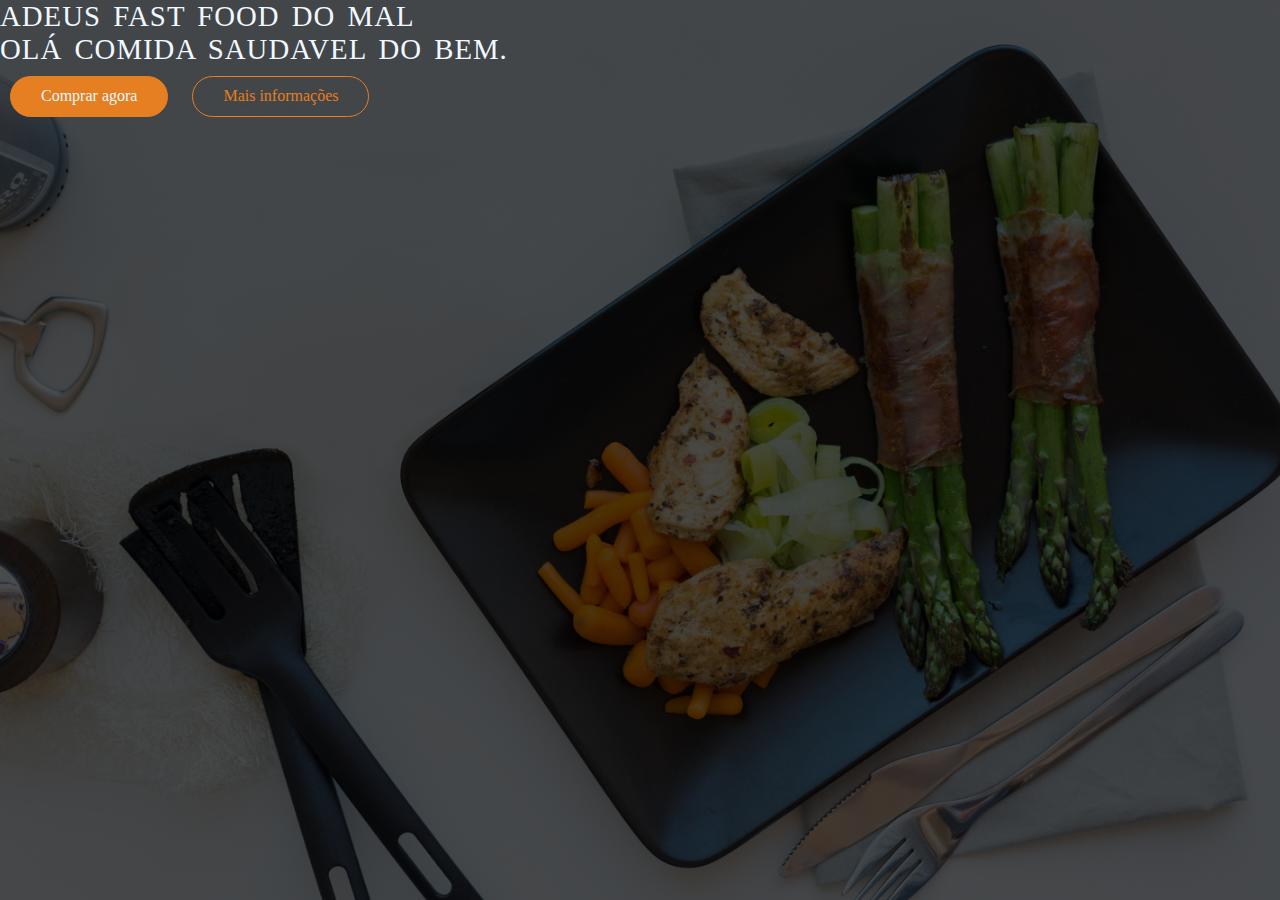
<file: index.html>
<!DOCTYPE html>
<html lang="en">
<head>
    <meta charset="UTF-8">
    <meta http-equiv="X-UA-Compatible" content="IE=edge">
    <meta name="viewport" content="width=device-width, initial-scale=1.0">
    <title>Saude no Prato</title>

    <link rel="preconnect" href="https://fonts.googleapis.com">
    <link rel="preconnect" href="https://fonts.gstatic.com" crossorigin>
    <link href="https://fonts.googleapis.com/css2?family=Lato:ital,wght@0,100;0,300;0,400;1,300&display=swap" rel="stylesheet">

    <link rel="stylesheet" href="vendors/css/normalize.css">
    <link rel="stylesheet" href="./resources/css/style.css">
    
    
</head>
<body>
    <div id = "container">
        <header>
            <div class="hero-text-box">
                <h1>
                    Adeus fast food do mal <br>
                    Olá comida Saudavel do bem.
                </h1>
                <a href="#" class="btn btn-full"> Comprar agora</a>  
                <a href="#" class="btn btn-ghost"> Mais informações</a>

            </div>
        </header>
    </div>
  


</body>
</html>
</file>
<file: resources/css/style.css>
.lato-thin {
    font-family: "Lato", sans-serif;
    font-weight: 100;
    font-style: normal;
  }
  
  .lato-light {
    font-family: "Lato", sans-serif;
    font-weight: 300;
    font-style: normal;
  }
  
  .lato-regular {
    font-family: "Lato", sans-serif;
    font-weight: 400;
    font-style: normal;
  }
  
  .lato-light-italic {
    font-family: "Lato", sans-serif;
    font-weight: 300;
    font-style: italic;
  }

  header{

    background-image:
        linear-gradient(rgba(0,0,0,0.7),rgba(0,0,0,0.7)),
        url("img/img-hero-header.jpg");
    background-size: cover;
    height: 100vh;
    background-position: center;
  }
  h1{
    margin: 0;
    color: aliceblue;
    font-size: 180%;
    text-transform: uppercase;
    font-weight: 300;
    word-spacing: 4px;
    letter-spacing: 1px;
  }

  .btn:link,
  .btn:visited{
    display: inline-block;
    text-decoration: none;
    color: aliceblue;
    border: 1px solid #e67E22;
    border-radius: 200px;
    padding: 10px 30px;
    transition: 0.2s;
    margin: 10px 10px;
    
  }
  .btn-full:link,
  .btn-full:visited{
    background-color: #e67E22;

  }
  .btn-ghost:link, .btn-ghost:visited{
    color: #e67E22; 
  }

  .btn:hover,
  .btn:active{
    background-color: #cf6d17;
    border-color: #cf6d17;
  }
</file>
